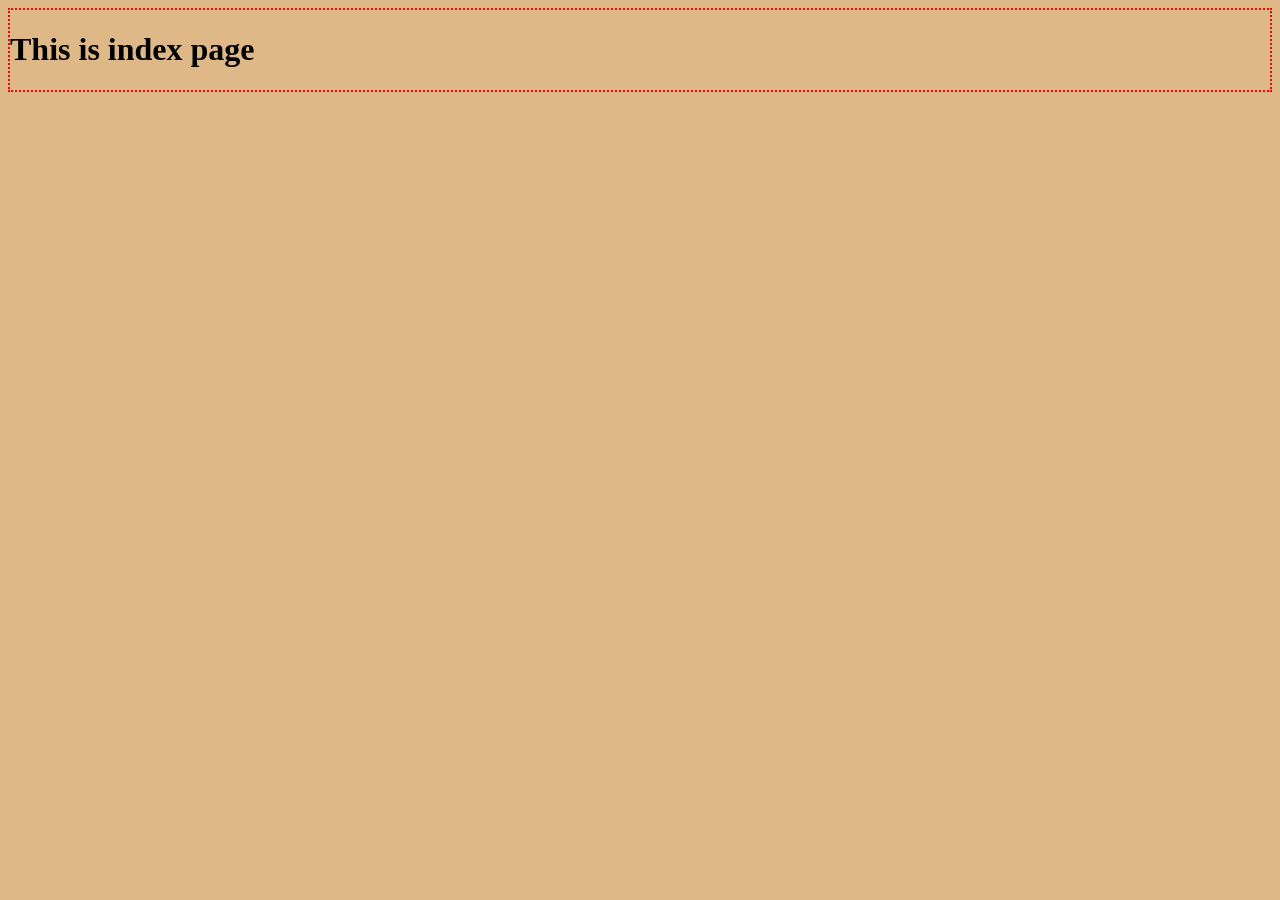
<file: templates/index.html>
<!DOCTYPE html>
<html lang="en">
<head>
    <meta charset="UTF-8">
    <meta name="viewport" content="width=device-width, initial-scale=1.0">
    <title>Document</title>
</head>
<body style="background-color: burlywood;">
    <div style="border: 2px dotted red;">
        <h1>This is index page</h1>

    </div>
</body>
</html>
</file>
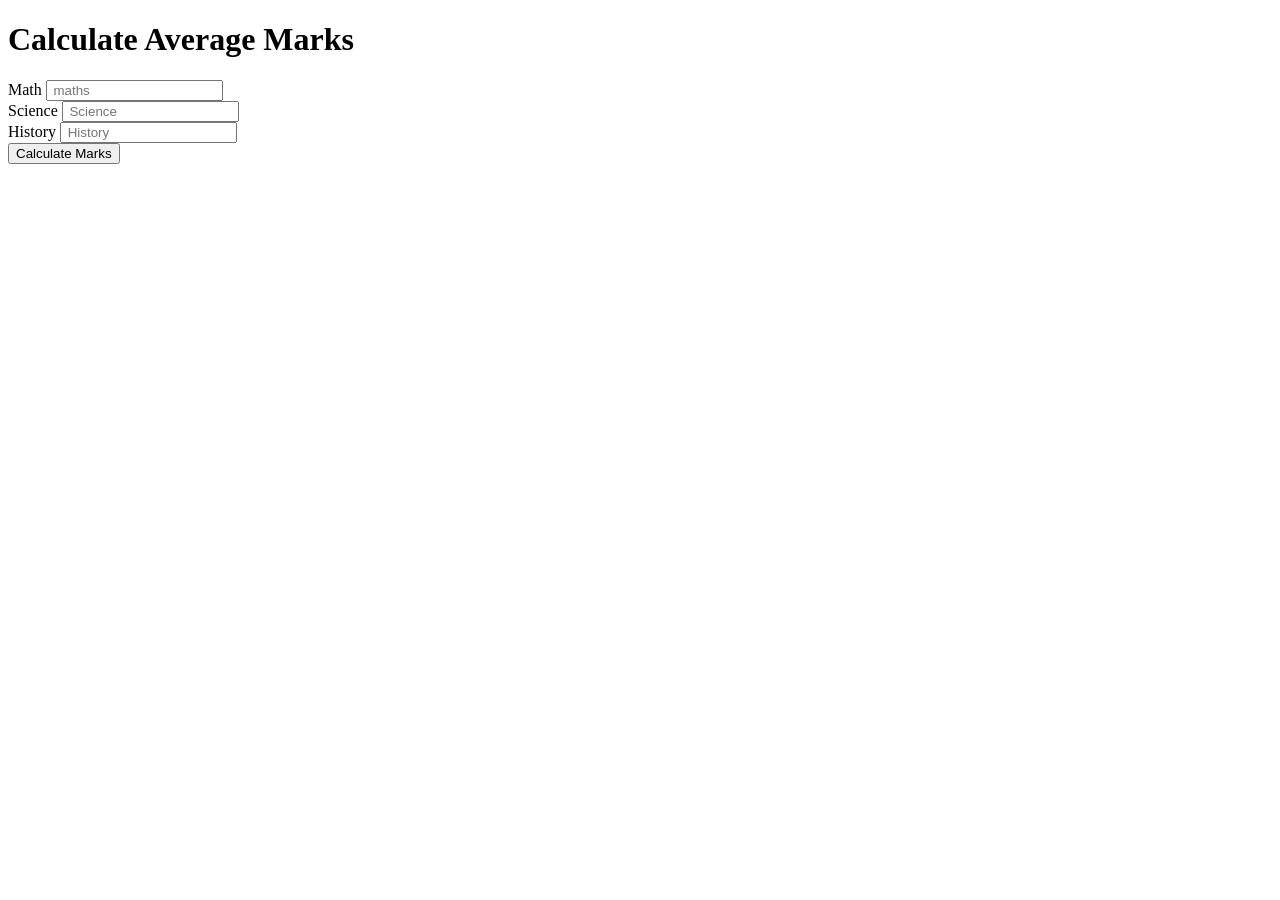
<file: templates/calculate.html>
<!DOCTYPE html>
<html lang="en">
<head>
    <meta charset="UTF-8">
    <meta name="viewport" content="width=device-width, initial-scale=1.0">
    <title>Document</title>
</head>
<body>
    <h1>Calculate Average Marks</h1>
    <form action="{{ url_for('calculate')}}" method="post">
        <div>
            <label>Math</label>
            <input type="text" name="maths" placeholder=" maths" required>
        </div>
        <div>
            <label>Science</lable>
            <input type="text" name="science" placeholder=" Science" required>
        </div>
        <div>
            <label>History</label>
            <input type="text" name="history" placeholder=" History" required>
        </div>
        <div>
            <button type="submit">Calculate Marks</button>
        </div>
    </form>
</body>
</html>
</file>
